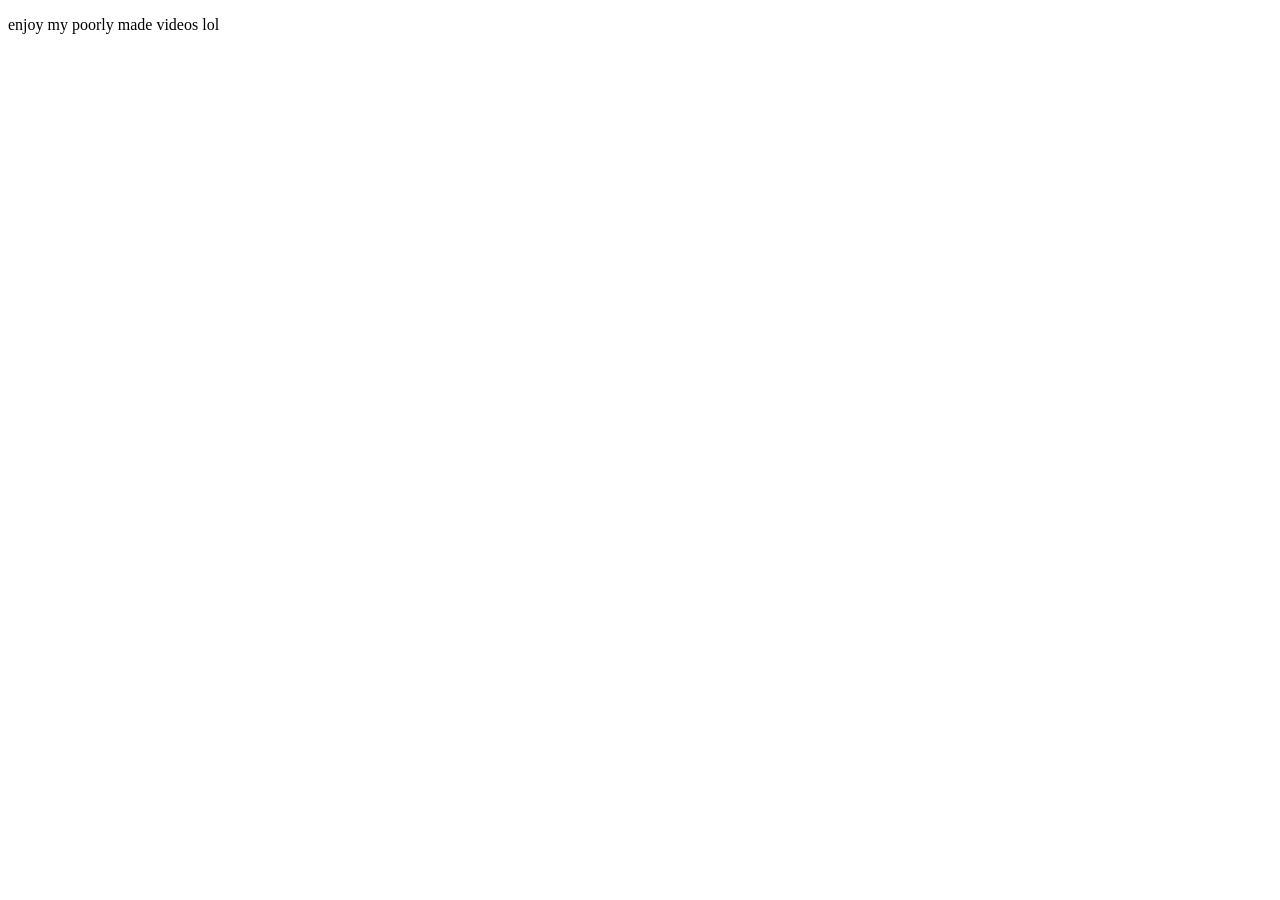
<file: videos/index.html>
<!doctype HTML>
<head>
    <meta charset="UTF-8">
    <meta name="viewport" content="width=device-width, initial-scale=1.0">
    <meta http-equiv="X-UA-Compatible" content="i-e edge">
    <title>videos</title>
    <link rel="stylesheet" href="style.css">
    <script src="annoying.js" defer=""></script>
    <link rel="icon" type="image/x-icon" href="https://qiinr.nekoweb.org/othermedia/favicon.ico">
    <!-- <link rel="icon" href="sigma.png"> -->
</head>
<body id="body">
    <video id="v1" controls="" loop="" muted="" autoplay="">
        <source src="timeline animation.mp4" type="video/mp4">
    </video>
    <video id="v2" controls="" loop="" muted="" autoplay="">
        <source src="hopping.mp4" type="video/mp4">
    </video>
    <video id="v3" controls="" loop="" muted="" autoplay="">
        <source src="dvd.mp4" type="video/mp4">
    </video>
    <p>enjoy my poorly made videos lol</p>
</body>
</file>
<file: videos/style.css>
#v1 {
    transform: scale(0.25);
    position: absolute;
    left: -1200px;
    top: -800px;
}
#v2 {
    transform: scale(0.25);
    position: absolute;
    left: -1200px;
    top: -200px;
}
#v3 {
    transform: scale(0.25);
    position: absolute;
    left: -1200px;
    top: 400px;
}
</file>
